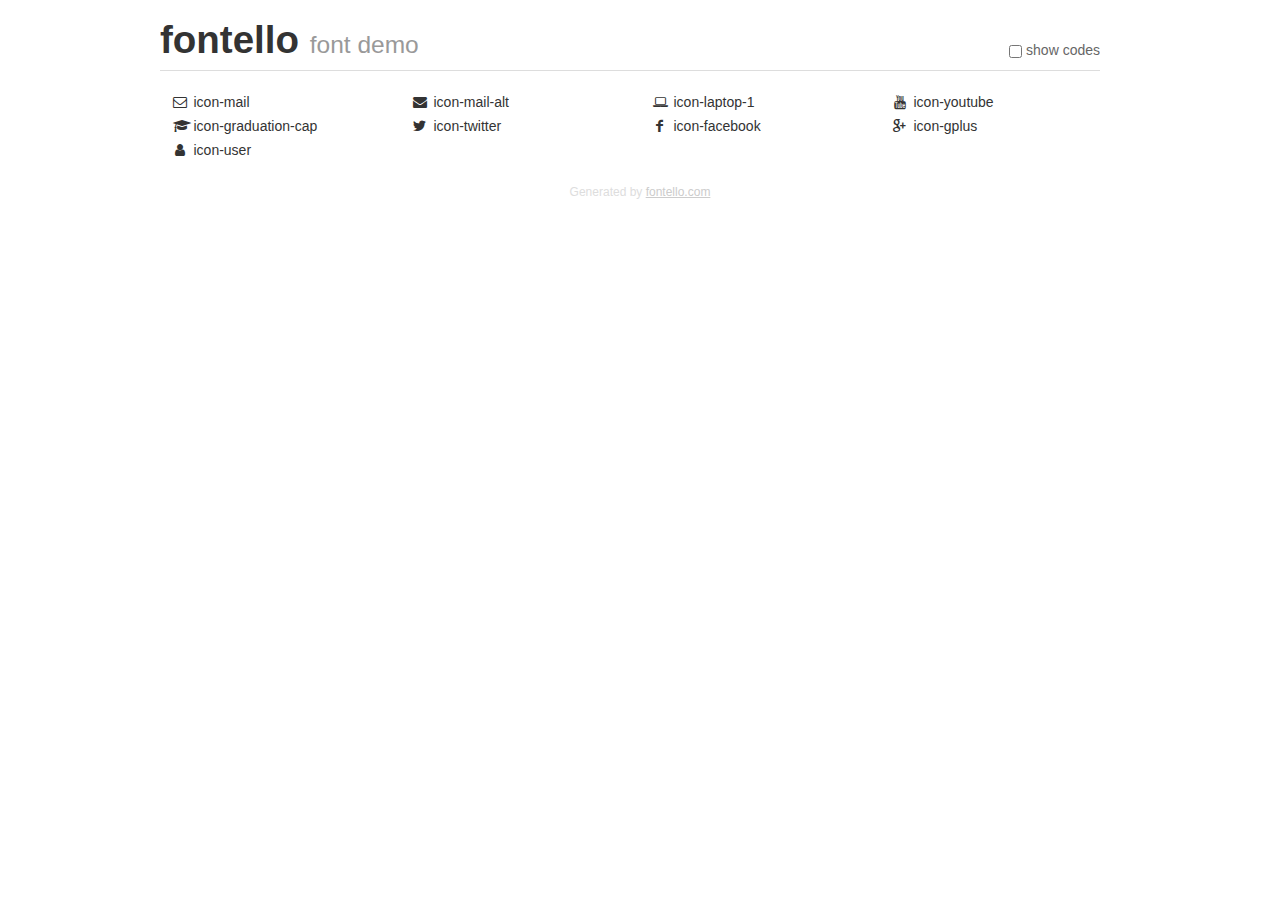
<file: demo.html>
<!DOCTYPE html>
<html>
  <head><!--[if lt IE 9]><script language="javascript" type="text/javascript" src="//html5shim.googlecode.com/svn/trunk/html5.js"></script><![endif]-->
    <meta charset="UTF-8"><style>/*
 * Bootstrap v2.2.1
 *
 * Copyright 2012 Twitter, Inc
 * Licensed under the Apache License v2.0
 * http://www.apache.org/licenses/LICENSE-2.0
 *
 * Designed and built with all the love in the world @twitter by @mdo and @fat.
 */
.clearfix {
  *zoom: 1;
}
.clearfix:before,
.clearfix:after {
  display: table;
  content: "";
  line-height: 0;
}
.clearfix:after {
  clear: both;
}
html {
  font-size: 100%;
  -webkit-text-size-adjust: 100%;
  -ms-text-size-adjust: 100%;
}
a:focus {
  outline: thin dotted #333;
  outline: 5px auto -webkit-focus-ring-color;
  outline-offset: -2px;
}
a:hover,
a:active {
  outline: 0;
}
button,
input,
select,
textarea {
  margin: 0;
  font-size: 100%;
  vertical-align: middle;
}
button,
input {
  *overflow: visible;
  line-height: normal;
}
button::-moz-focus-inner,
input::-moz-focus-inner {
  padding: 0;
  border: 0;
}
body {
  margin: 0;
  font-family: "Helvetica Neue", Helvetica, Arial, sans-serif;
  font-size: 14px;
  line-height: 20px;
  color: #333;
  background-color: #fff;
}
a {
  color: #08c;
  text-decoration: none;
}
a:hover {
  color: #005580;
  text-decoration: underline;
}
.row {
  margin-left: -20px;
  *zoom: 1;
}
.row:before,
.row:after {
  display: table;
  content: "";
  line-height: 0;
}
.row:after {
  clear: both;
}
[class*="span"] {
  float: left;
  min-height: 1px;
  margin-left: 20px;
}
.container,
.navbar-static-top .container,
.navbar-fixed-top .container,
.navbar-fixed-bottom .container {
  width: 940px;
}
.span12 {
  width: 940px;
}
.span11 {
  width: 860px;
}
.span10 {
  width: 780px;
}
.span9 {
  width: 700px;
}
.span8 {
  width: 620px;
}
.span7 {
  width: 540px;
}
.span6 {
  width: 460px;
}
.span5 {
  width: 380px;
}
.span4 {
  width: 300px;
}
.span3 {
  width: 220px;
}
.span2 {
  width: 140px;
}
.span1 {
  width: 60px;
}
[class*="span"].pull-right,
.row-fluid [class*="span"].pull-right {
  float: right;
}
.container {
  margin-right: auto;
  margin-left: auto;
  *zoom: 1;
}
.container:before,
.container:after {
  display: table;
  content: "";
  line-height: 0;
}
.container:after {
  clear: both;
}
p {
  margin: 0 0 10px;
}
.lead {
  margin-bottom: 20px;
  font-size: 21px;
  font-weight: 200;
  line-height: 30px;
}
small {
  font-size: 85%;
}
h1 {
  margin: 10px 0;
  font-family: inherit;
  font-weight: bold;
  line-height: 20px;
  color: inherit;
  text-rendering: optimizelegibility;
}
h1 small {
  font-weight: normal;
  line-height: 1;
  color: #999;
}
h1 {
  line-height: 40px;
}
h1 {
  font-size: 38.5px;
}
h1 small {
  font-size: 24.5px;
}
body {
  margin-top: 90px;
}
.header {
  position: fixed;
  top: 0;
  left: 50%;
  margin-left: -480px;
  background-color: #fff;
  border-bottom: 1px solid #ddd;
  padding-top: 10px;
  z-index: 10;
}
.footer {
  color: #ddd;
  font-size: 12px;
  text-align: center;
  margin-top: 20px;
}
.footer a {
  color: #ccc;
  text-decoration: underline;
}
.the-icons {
  font-size: 14px;
  line-height: 24px;
}
.switch {
  position: absolute;
  right: 0;
  bottom: 10px;
  color: #666;
}
.switch input {
  margin-right: 0.3em;
}
.codesOn .i-name {
  display: none;
}
.codesOn .i-code {
  display: inline;
}
.i-code {
  display: none;
}
@font-face {
      font-family: 'fontello';
      src: url('./font/fontello.eot?85577583');
      src: url('./font/fontello.eot?85577583#iefix') format('embedded-opentype'),
           url('./font/fontello.woff?85577583') format('woff'),
           url('./font/fontello.ttf?85577583') format('truetype'),
           url('./font/fontello.svg?85577583#fontello') format('svg');
      font-weight: normal;
      font-style: normal;
    }
     
     
    .demo-icon
    {
      font-family: "fontello";
      font-style: normal;
      font-weight: normal;
      speak: never;
     
      display: inline-block;
      text-decoration: inherit;
      width: 1em;
      margin-right: .2em;
      text-align: center;
      /* opacity: .8; */
     
      /* For safety - reset parent styles, that can break glyph codes*/
      font-variant: normal;
      text-transform: none;
     
      /* fix buttons height, for twitter bootstrap */
      line-height: 1em;
     
      /* Animation center compensation - margins should be symmetric */
      /* remove if not needed */
      margin-left: .2em;
     
      /* You can be more comfortable with increased icons size */
      /* font-size: 120%; */
     
      /* Font smoothing. That was taken from TWBS */
      -webkit-font-smoothing: antialiased;
      -moz-osx-font-smoothing: grayscale;
     
      /* Uncomment for 3D effect */
      /* text-shadow: 1px 1px 1px rgba(127, 127, 127, 0.3); */
    }
     </style>
    <link rel="stylesheet" href="css/animation.css"><!--[if IE 7]><link rel="stylesheet" href="css/" + font.fontname + "-ie7.css"><![endif]-->
    <script>
      function toggleCodes(on) {
        var obj = document.getElementById('icons');
      
        if (on) {
          obj.className += ' codesOn';
        } else {
          obj.className = obj.className.replace(' codesOn', '');
        }
      }
      
    </script>
  </head>
  <body>
    <div class="container header">
      <h1>fontello <small>font demo</small></h1>
      <label class="switch">
        <input type="checkbox" onclick="toggleCodes(this.checked)">show codes
      </label>
    </div>
    <div class="container" id="icons">
      <div class="row">
        <div class="the-icons span3" title="Code: 0x2709"><i class="demo-icon icon-mail">&#x2709;</i> <span class="i-name">icon-mail</span><span class="i-code">0x2709</span></div>
        <div class="the-icons span3" title="Code: 0xf0e0"><i class="demo-icon icon-mail-alt">&#xf0e0;</i> <span class="i-name">icon-mail-alt</span><span class="i-code">0xf0e0</span></div>
        <div class="the-icons span3" title="Code: 0xf109"><i class="demo-icon icon-laptop-1">&#xf109;</i> <span class="i-name">icon-laptop-1</span><span class="i-code">0xf109</span></div>
        <div class="the-icons span3" title="Code: 0xf167"><i class="demo-icon icon-youtube">&#xf167;</i> <span class="i-name">icon-youtube</span><span class="i-code">0xf167</span></div>
      </div>
      <div class="row">
        <div class="the-icons span3" title="Code: 0xf19d"><i class="demo-icon icon-graduation-cap">&#xf19d;</i> <span class="i-name">icon-graduation-cap</span><span class="i-code">0xf19d</span></div>
        <div class="the-icons span3" title="Code: 0xf309"><i class="demo-icon icon-twitter">&#xf309;</i> <span class="i-name">icon-twitter</span><span class="i-code">0xf309</span></div>
        <div class="the-icons span3" title="Code: 0xf30c"><i class="demo-icon icon-facebook">&#xf30c;</i> <span class="i-name">icon-facebook</span><span class="i-code">0xf30c</span></div>
        <div class="the-icons span3" title="Code: 0xf30f"><i class="demo-icon icon-gplus">&#xf30f;</i> <span class="i-name">icon-gplus</span><span class="i-code">0xf30f</span></div>
      </div>
      <div class="row">
        <div class="the-icons span3" title="Code: 0x1f464"><i class="demo-icon icon-user">&#x1f464;</i> <span class="i-name">icon-user</span><span class="i-code">0x1f464</span></div>
      </div>
    </div>
    <div class="container footer">Generated by <a href="https://fontello.com">fontello.com</a></div>
  </body>
</html>
</file>
<file: css/animation.css>
/*
   Animation example, for spinners
*/
.animate-spin {
  -moz-animation: spin 2s infinite linear;
  -o-animation: spin 2s infinite linear;
  -webkit-animation: spin 2s infinite linear;
  animation: spin 2s infinite linear;
  display: inline-block;
}
@-moz-keyframes spin {
  0% {
    -moz-transform: rotate(0deg);
    -o-transform: rotate(0deg);
    -webkit-transform: rotate(0deg);
    transform: rotate(0deg);
  }

  100% {
    -moz-transform: rotate(359deg);
    -o-transform: rotate(359deg);
    -webkit-transform: rotate(359deg);
    transform: rotate(359deg);
  }
}
@-webkit-keyframes spin {
  0% {
    -moz-transform: rotate(0deg);
    -o-transform: rotate(0deg);
    -webkit-transform: rotate(0deg);
    transform: rotate(0deg);
  }

  100% {
    -moz-transform: rotate(359deg);
    -o-transform: rotate(359deg);
    -webkit-transform: rotate(359deg);
    transform: rotate(359deg);
  }
}
@-o-keyframes spin {
  0% {
    -moz-transform: rotate(0deg);
    -o-transform: rotate(0deg);
    -webkit-transform: rotate(0deg);
    transform: rotate(0deg);
  }

  100% {
    -moz-transform: rotate(359deg);
    -o-transform: rotate(359deg);
    -webkit-transform: rotate(359deg);
    transform: rotate(359deg);
  }
}
@-ms-keyframes spin {
  0% {
    -moz-transform: rotate(0deg);
    -o-transform: rotate(0deg);
    -webkit-transform: rotate(0deg);
    transform: rotate(0deg);
  }

  100% {
    -moz-transform: rotate(359deg);
    -o-transform: rotate(359deg);
    -webkit-transform: rotate(359deg);
    transform: rotate(359deg);
  }
}
@keyframes spin {
  0% {
    -moz-transform: rotate(0deg);
    -o-transform: rotate(0deg);
    -webkit-transform: rotate(0deg);
    transform: rotate(0deg);
  }

  100% {
    -moz-transform: rotate(359deg);
    -o-transform: rotate(359deg);
    -webkit-transform: rotate(359deg);
    transform: rotate(359deg);
  }
}
</file>
